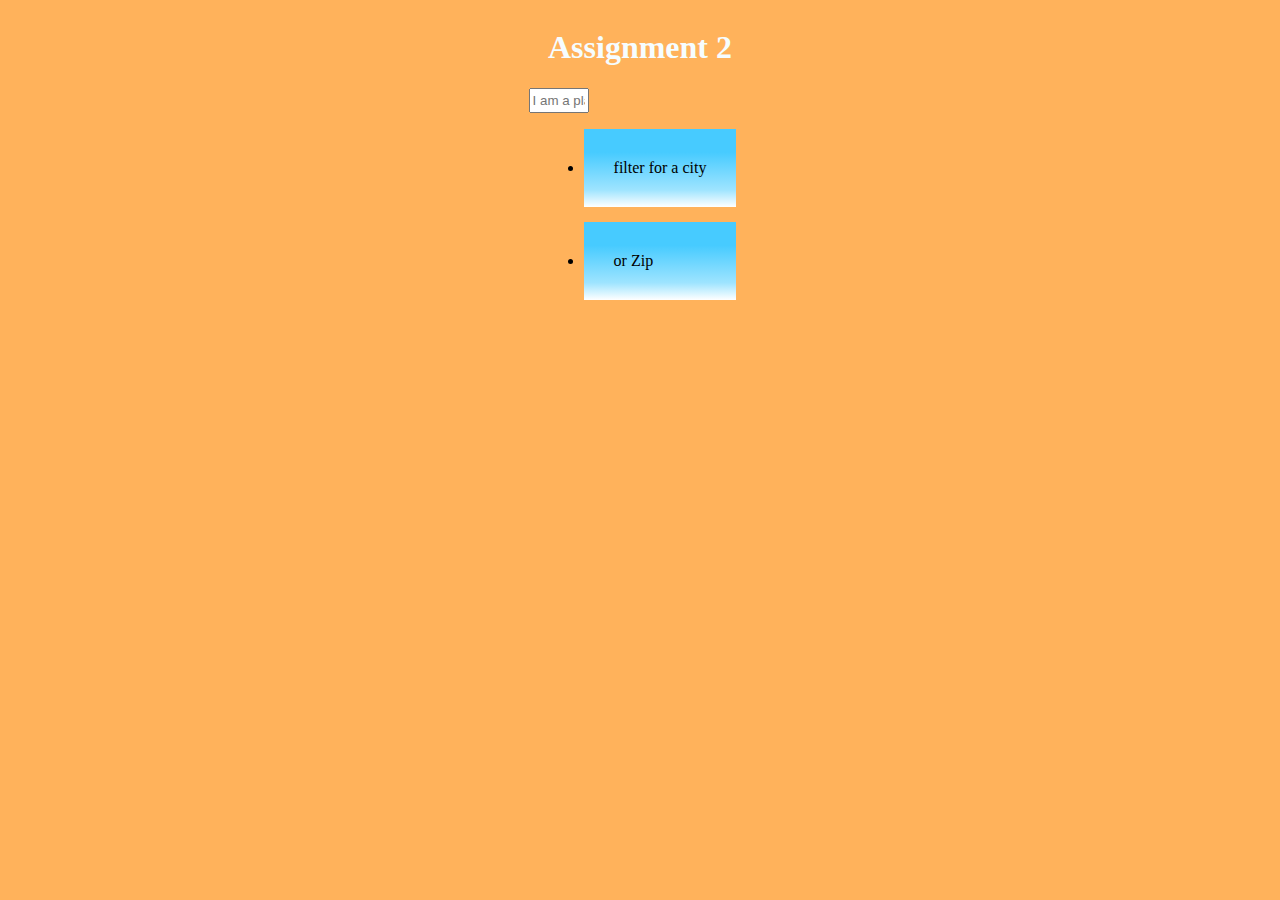
<file: public/index.html>
<html lang="en">
<head>
    <meta charset="UTF-8">
    <meta name="viewport" content="width=device-width, initial-scale=1.0">
    <link rel="stylesheet" type="text/css" href="styles.css" />
    <title>Ravendra Nand, Michael Ajibade, and Eman Wasel Assignment 2</title>
</head>

<body>
    <div class = "wrapper">
        <div class="container">
            <div class="header">
                <h1>Assignment 2</h1>
                <div class="row"></div>   
            </div>
            <form class = 'search'>
                <input type="text" class="textinput" placeholder="I am a placeholder"></input>
                 <ul class="suggestions">
                     <li>
                         filter for a city
                     </li>
                     <li>
                         or Zip
                     </li>
                 </ul>    
            </form>
        </div>
        <div id="navContainer"> </div>
    </div>  
    <script src="script.js"></script>          
</body>
</html>
</file>
<file: public/styles.css>
/* css */
body {
    background: rgb(255, 178, 91);
}

.wrapper {
    display: flex;
    flex-direction: column;
}

.container{
    min-height: 100%;
    margin-left: auto;
    margin-right: auto;  
}

.header{
    display: flex;
    flex-direction: row;
    flex-wrap: wrap;
    justify-content: center;
    align-items: center;
}

h1 {
   color: rgb(246, 253, 255); 
}
.textinput[type="text"] {
    height: 25px;
    width: 60px;
    justify-content: center;
    align-items: center;
}
ul{
    justify-content: center;
    align-items: center;
    
}

li{
    background-color: rgb(71, 203, 255);
    background: linear-gradient(180deg, rgba(71,203,255,1) 30%, rgba(158,228,255,1) 78%, rgba(255,255,255,1) 100%);
    padding: 30;
    margin: 15;
    justify-content: center;
    align-items: center;
}
</file>
